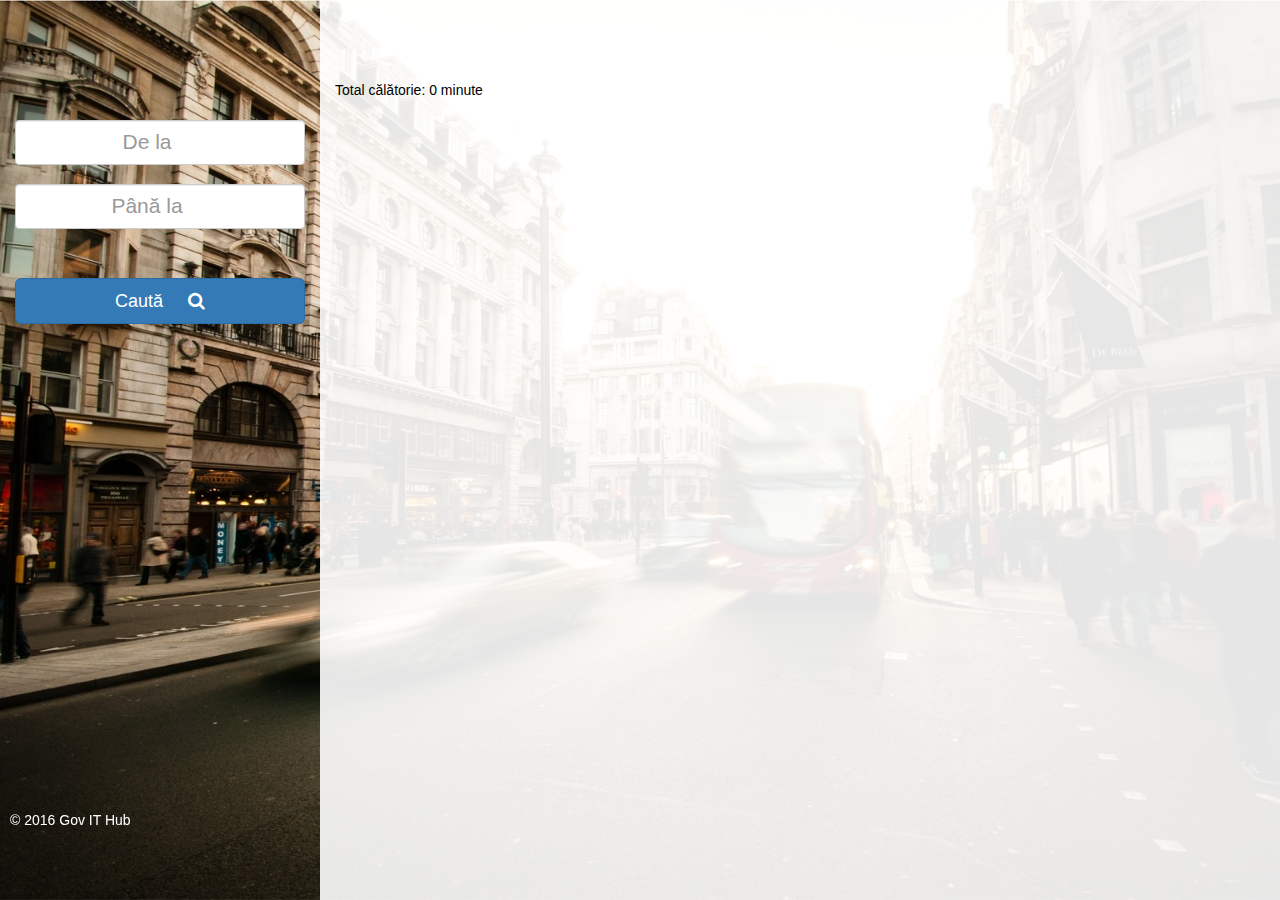
<file: webapp/index.html>
<!DOCTYPE html>
<html>
	<head>
	  <meta charset="UTF-8">
	  <meta http-equiv="X-UA-Compatible" content="IE=edge">
	  <meta name="viewport" content="width=device-width, initial-scale=1">
	  
	  <title>Ro Transit</title>

	  <link rel="stylesheet" href="https://maxcdn.bootstrapcdn.com/bootstrap/3.3.7/css/bootstrap.min.css" integrity="sha384-BVYiiSIFeK1dGmJRAkycuHAHRg32OmUcww7on3RYdg4Va+PmSTsz/K68vbdEjh4u" crossorigin="anonymous">
	  <link rel="stylesheet" type="text/css" href="https://maxcdn.bootstrapcdn.com/font-awesome/4.6.3/css/font-awesome.min.css">
	  <link rel="stylesheet" type="text/css" href="lib/select2/css/select2.css">
	  <link rel="stylesheet" type="text/css" href="lib/select2/css/select2-bootstrap.css">
	  
	  <link rel="stylesheet" type="text/css" href="css/index.css">

	 
	</head>
	<body>
	<div class="container-fluid">
		<div class="row">
			<div class="top-search col-lg-3">
				<div class="row" >
				    <div class="col-lg-12 search-field-wrap"  >
				      <select id="select-search-from" class="form-control select2 select-from">
				        <option></option>
				        <optgroup label="" id="option-group-from">

				        </optgroup>
				      </select>
				    </div>
				    <div class="col-lg-12 search-field-wrap">
				      <select id="select-search-to" class="form-control select2 select-to">
				        <option></option>
				        <optgroup label="" id="option-group-to">

				        </optgroup>		       
				      </select>
				    </div>
			    </div>
			    <div class="row search-btn-wrap">
				    <div class="col-lg-12">
						<button type="button" class="btn btn-primary btn-lg btn-block" id="searchBtn">Caută 
						  	<i class="fa fa-search " style="margin-left: 20px;"></i>
						</button>			      				    
				    </div>
			    </div>
		  	</div>
		  	<div class="results col-lg-9">
		  		<div class="total text-left">Total călătorie: <span>0</span> minute</div>
		  		<ul class="experiences">
			  	</ul>

		  	</div>
	  		<div class="col-lg-12 footer">&copy 2016 Gov IT Hub</div>
	  	</div>
	    <script type="text/javascript" src="https://ajax.googleapis.com/ajax/libs/jquery/1.12.4/jquery.min.js"></script>      
	    <script type="text/javascript" src="https://maxcdn.bootstrapcdn.com/bootstrap/3.3.7/js/bootstrap.min.js" integrity="sha384-Tc5IQib027qvyjSMfHjOMaLkfuWVxZxUPnCJA7l2mCWNIpG9mGCD8wGNIcPD7Txa" crossorigin="anonymous"></script>
	    <script type="text/javascript" src="lib/select2/js/select2.js"></script>
	    <script type="text/javascript" src="js/index.js"></script>
	</body>
</html>
</file>
<file: webapp/lib/select2/css/select2.css>
/*
Version: 3.5.2 Timestamp: Sat Nov  1 14:43:36 EDT 2014
*/
.select2-container {
    margin: 0;
    position: relative;
    display: inline-block;
    /* inline-block for ie7 */
    zoom: 1;
    *display: inline;
    vertical-align: middle;
}

.select2-container,
.select2-drop,
.select2-search,
.select2-search input {
  /*
    Force border-box so that % widths fit the parent
    container without overlap because of margin/padding.
    More Info : http://www.quirksmode.org/css/box.html
  */
  -webkit-box-sizing: border-box; /* webkit */
     -moz-box-sizing: border-box; /* firefox */
          box-sizing: border-box; /* css3 */
}

.select2-container .select2-choice {
    display: block;
    height: 26px;
    padding: 0 0 0 8px;
    overflow: hidden;
    position: relative;

    border: 1px solid #aaa;
    white-space: nowrap;
    line-height: 26px;
    color: #444;
    text-decoration: none;

    border-radius: 4px;

    background-clip: padding-box;

    -webkit-touch-callout: none;
      -webkit-user-select: none;
         -moz-user-select: none;
          -ms-user-select: none;
              user-select: none;

    background-color: #fff;
    background-image: -webkit-gradient(linear, left bottom, left top, color-stop(0, #eee), color-stop(0.5, #fff));
    background-image: -webkit-linear-gradient(center bottom, #eee 0%, #fff 50%);
    background-image: -moz-linear-gradient(center bottom, #eee 0%, #fff 50%);
    filter: progid:DXImageTransform.Microsoft.gradient(startColorstr = '#ffffff', endColorstr = '#eeeeee', GradientType = 0);
    background-image: linear-gradient(to top, #eee 0%, #fff 50%);
}

html[dir="rtl"] .select2-container .select2-choice {
    padding: 0 8px 0 0;
}

.select2-container.select2-drop-above .select2-choice {
    border-bottom-color: #aaa;

    border-radius: 0 0 4px 4px;

    background-image: -webkit-gradient(linear, left bottom, left top, color-stop(0, #eee), color-stop(0.9, #fff));
    background-image: -webkit-linear-gradient(center bottom, #eee 0%, #fff 90%);
    background-image: -moz-linear-gradient(center bottom, #eee 0%, #fff 90%);
    filter: progid:DXImageTransform.Microsoft.gradient(startColorstr='#ffffff', endColorstr='#eeeeee', GradientType=0);
    background-image: linear-gradient(to bottom, #eee 0%, #fff 90%);
}

.select2-container.select2-allowclear .select2-choice .select2-chosen {
    margin-right: 42px;
}

.select2-container .select2-choice > .select2-chosen {
    margin-right: 26px;
    display: block;
    overflow: hidden;

    white-space: nowrap;

    text-overflow: ellipsis;
    float: none;
    width: auto;
}

html[dir="rtl"] .select2-container .select2-choice > .select2-chosen {
    margin-left: 26px;
    margin-right: 0;
}

.select2-container .select2-choice abbr {
    display: none;
    width: 12px;
    height: 12px;
    position: absolute;
    right: 24px;
    top: 8px;

    font-size: 1px;
    text-decoration: none;

    border: 0;
    /* background: url('select2.png') right top no-repeat;*/
    cursor: pointer;
    outline: 0;
}

.select2-container.select2-allowclear .select2-choice abbr {
    display: inline-block;
}

.select2-container .select2-choice abbr:hover {
    background-position: right -11px;
    cursor: pointer;
}

.select2-drop-mask {
    border: 0;
    margin: 0;
    padding: 0;
    position: fixed;
    left: 0;
    top: 0;
    min-height: 100%;
    min-width: 100%;
    height: auto;
    width: auto;
    opacity: 0;
    z-index: 9998;
    /* styles required for IE to work */
    background-color: #fff;
    filter: alpha(opacity=0);
}

.select2-drop {
    width: 100%;
    margin-top: -1px;
    position: absolute;
    z-index: 9999;
    top: 100%;

    background: #fff;
    color: #000;
    border: 1px solid #aaa;
    border-top: 0;

    border-radius: 0 0 4px 4px;

    -webkit-box-shadow: 0 4px 5px rgba(0, 0, 0, .15);
            box-shadow: 0 4px 5px rgba(0, 0, 0, .15);
}

.select2-drop.select2-drop-above {
    margin-top: 1px;
    border-top: 1px solid #aaa;
    border-bottom: 0;

    border-radius: 4px 4px 0 0;

    -webkit-box-shadow: 0 -4px 5px rgba(0, 0, 0, .15);
            box-shadow: 0 -4px 5px rgba(0, 0, 0, .15);
}

.select2-drop-active {
    border: 1px solid #5897fb;
    border-top: none;
}

.select2-drop.select2-drop-above.select2-drop-active {
    border-top: 1px solid #5897fb;
}

.select2-drop-auto-width {
    border-top: 1px solid #aaa;
    width: auto;
}

.select2-drop-auto-width .select2-search {
    padding-top: 4px;
}

.select2-container .select2-choice .select2-arrow {
    display: inline-block;
    width: 18px;
    height: 100%;
    position: absolute;
    right: 0;
    top: 0;

    border-left: 1px solid #aaa;
    border-radius: 0 4px 4px 0;

    background-clip: padding-box;

    background: #ccc;
    background-image: -webkit-gradient(linear, left bottom, left top, color-stop(0, #ccc), color-stop(0.6, #eee));
    background-image: -webkit-linear-gradient(center bottom, #ccc 0%, #eee 60%);
    background-image: -moz-linear-gradient(center bottom, #ccc 0%, #eee 60%);
    filter: progid:DXImageTransform.Microsoft.gradient(startColorstr = '#eeeeee', endColorstr = '#cccccc', GradientType = 0);
    background-image: linear-gradient(to top, #ccc 0%, #eee 60%);
}

html[dir="rtl"] .select2-container .select2-choice .select2-arrow {
    left: 0;
    right: auto;

    border-left: none;
    border-right: 1px solid #aaa;
    border-radius: 4px 0 0 4px;
}

.select2-container .select2-choice .select2-arrow b {
    display: block;
    width: 100%;
    height: 100%;
  /*  background: url('select2.png') no-repeat 0 1px; */
}

html[dir="rtl"] .select2-container .select2-choice .select2-arrow b {
    background-position: 2px 1px;
}

.select2-search {
    display: inline-block;
    width: 100%;
    min-height: 26px;
    margin: 0;
    padding-left: 4px;
    padding-right: 4px;

    position: relative;
    z-index: 10000;

    white-space: nowrap;
}

.select2-search input {
    width: 100%;
    height: auto !important;
    min-height: 26px;
    padding: 4px 20px 4px 5px;
    margin: 0;

    outline: 0;
    font-family: sans-serif;
    font-size: 1em;

    border: 1px solid #aaa;
    border-radius: 0;

    -webkit-box-shadow: none;
            box-shadow: none;

    background: #fff url('select2.png') no-repeat 100% -22px;
    background: url('select2.png') no-repeat 100% -22px, -webkit-gradient(linear, left bottom, left top, color-stop(0.85, #fff), color-stop(0.99, #eee));
    background: url('select2.png') no-repeat 100% -22px, -webkit-linear-gradient(center bottom, #fff 85%, #eee 99%);
    background: url('select2.png') no-repeat 100% -22px, -moz-linear-gradient(center bottom, #fff 85%, #eee 99%);
    background: url('select2.png') no-repeat 100% -22px, linear-gradient(to bottom, #fff 85%, #eee 99%) 0 0;
}

html[dir="rtl"] .select2-search input {
    padding: 4px 5px 4px 20px;

    background: #fff url('select2.png') no-repeat -37px -22px;
    background: url('select2.png') no-repeat -37px -22px, -webkit-gradient(linear, left bottom, left top, color-stop(0.85, #fff), color-stop(0.99, #eee));
    background: url('select2.png') no-repeat -37px -22px, -webkit-linear-gradient(center bottom, #fff 85%, #eee 99%);
    background: url('select2.png') no-repeat -37px -22px, -moz-linear-gradient(center bottom, #fff 85%, #eee 99%);
    background: url('select2.png') no-repeat -37px -22px, linear-gradient(to bottom, #fff 85%, #eee 99%) 0 0;
}

.select2-drop.select2-drop-above .select2-search input {
    margin-top: 4px;
}

.select2-search input.select2-active {
    background: #fff url('select2-spinner.gif') no-repeat 100%;
    background: url('select2-spinner.gif') no-repeat 100%, -webkit-gradient(linear, left bottom, left top, color-stop(0.85, #fff), color-stop(0.99, #eee));
    background: url('select2-spinner.gif') no-repeat 100%, -webkit-linear-gradient(center bottom, #fff 85%, #eee 99%);
    background: url('select2-spinner.gif') no-repeat 100%, -moz-linear-gradient(center bottom, #fff 85%, #eee 99%);
    background: url('select2-spinner.gif') no-repeat 100%, linear-gradient(to bottom, #fff 85%, #eee 99%) 0 0;
}

.select2-container-active .select2-choice,
.select2-container-active .select2-choices {
    border: 1px solid #5897fb;
    outline: none;

    -webkit-box-shadow: 0 0 5px rgba(0, 0, 0, .3);
            box-shadow: 0 0 5px rgba(0, 0, 0, .3);
}

.select2-dropdown-open .select2-choice {
    border-bottom-color: transparent;
    -webkit-box-shadow: 0 1px 0 #fff inset;
            box-shadow: 0 1px 0 #fff inset;

    border-bottom-left-radius: 0;
    border-bottom-right-radius: 0;

    background-color: #eee;
    background-image: -webkit-gradient(linear, left bottom, left top, color-stop(0, #fff), color-stop(0.5, #eee));
    background-image: -webkit-linear-gradient(center bottom, #fff 0%, #eee 50%);
    background-image: -moz-linear-gradient(center bottom, #fff 0%, #eee 50%);
    filter: progid:DXImageTransform.Microsoft.gradient(startColorstr='#eeeeee', endColorstr='#ffffff', GradientType=0);
    background-image: linear-gradient(to top, #fff 0%, #eee 50%);
}

.select2-dropdown-open.select2-drop-above .select2-choice,
.select2-dropdown-open.select2-drop-above .select2-choices {
    border: 1px solid #5897fb;
    border-top-color: transparent;

    background-image: -webkit-gradient(linear, left top, left bottom, color-stop(0, #fff), color-stop(0.5, #eee));
    background-image: -webkit-linear-gradient(center top, #fff 0%, #eee 50%);
    background-image: -moz-linear-gradient(center top, #fff 0%, #eee 50%);
    filter: progid:DXImageTransform.Microsoft.gradient(startColorstr='#eeeeee', endColorstr='#ffffff', GradientType=0);
    background-image: linear-gradient(to bottom, #fff 0%, #eee 50%);
}

.select2-dropdown-open .select2-choice .select2-arrow {
    background: transparent;
    border-left: none;
    filter: none;
}
html[dir="rtl"] .select2-dropdown-open .select2-choice .select2-arrow {
    border-right: none;
}

.select2-dropdown-open .select2-choice .select2-arrow b {
    background-position: -18px 1px;
}

html[dir="rtl"] .select2-dropdown-open .select2-choice .select2-arrow b {
    background-position: -16px 1px;
}

.select2-hidden-accessible {
    border: 0;
    clip: rect(0 0 0 0);
    height: 1px;
    margin: -1px;
    overflow: hidden;
    padding: 0;
    position: absolute;
    width: 1px;
}

/* results */
.select2-results {
    max-height: 200px;
    padding: 0 0 0 4px;
    margin: 4px 4px 4px 0;
    position: relative;
    overflow-x: hidden;
    overflow-y: auto;
    -webkit-tap-highlight-color: rgba(0, 0, 0, 0);
}

html[dir="rtl"] .select2-results {
    padding: 0 4px 0 0;
    margin: 4px 0 4px 4px;
}

.select2-results ul.select2-result-sub {
    margin: 0;
    padding-left: 0;
}

.select2-results li {
    list-style: none;
    display: list-item;
    background-image: none;
}

.select2-results li.select2-result-with-children > .select2-result-label {
    font-weight: bold;
}

.select2-results .select2-result-label {
    padding: 3px 7px 4px;
    margin: 0;
    cursor: pointer;

    min-height: 1em;

    -webkit-touch-callout: none;
      -webkit-user-select: none;
         -moz-user-select: none;
          -ms-user-select: none;
              user-select: none;
}

.select2-results-dept-1 .select2-result-label { padding-left: 20px }
.select2-results-dept-2 .select2-result-label { padding-left: 40px }
.select2-results-dept-3 .select2-result-label { padding-left: 60px }
.select2-results-dept-4 .select2-result-label { padding-left: 80px }
.select2-results-dept-5 .select2-result-label { padding-left: 100px }
.select2-results-dept-6 .select2-result-label { padding-left: 110px }
.select2-results-dept-7 .select2-result-label { padding-left: 120px }

.select2-results .select2-highlighted {
    background: #3875d7;
    color: #fff;
}

.select2-results li em {
    background: #feffde;
    font-style: normal;
}

.select2-results .select2-highlighted em {
    background: transparent;
}

.select2-results .select2-highlighted ul {
    background: #fff;
    color: #000;
}

.select2-results .select2-no-results,
.select2-results .select2-searching,
.select2-results .select2-ajax-error,
.select2-results .select2-selection-limit {
    background: #f4f4f4;
    display: list-item;
    padding-left: 5px;
}

/*
disabled look for disabled choices in the results dropdown
*/
.select2-results .select2-disabled.select2-highlighted {
    color: #666;
    background: #f4f4f4;
    display: list-item;
    cursor: default;
}
.select2-results .select2-disabled {
  background: #f4f4f4;
  display: list-item;
  cursor: default;
}

.select2-results .select2-selected {
    display: none;
}

.select2-more-results.select2-active {
    background: #f4f4f4 url('select2-spinner.gif') no-repeat 100%;
}

.select2-results .select2-ajax-error {
    background: rgba(255, 50, 50, .2);
}

.select2-more-results {
    background: #f4f4f4;
    display: list-item;
}

/* disabled styles */

.select2-container.select2-container-disabled .select2-choice {
    background-color: #f4f4f4;
    background-image: none;
    border: 1px solid #ddd;
    cursor: default;
}

.select2-container.select2-container-disabled .select2-choice .select2-arrow {
    background-color: #f4f4f4;
    background-image: none;
    border-left: 0;
}

.select2-container.select2-container-disabled .select2-choice abbr {
    display: none;
}


/* multiselect */

.select2-container-multi .select2-choices {
    height: auto !important;
    height: 1%;
    margin: 0;
    padding: 0 5px 0 0;
    position: relative;

    border: 1px solid #aaa;
    cursor: text;
    overflow: hidden;

    background-color: #fff;
    background-image: -webkit-gradient(linear, 0% 0%, 0% 100%, color-stop(1%, #eee), color-stop(15%, #fff));
    background-image: -webkit-linear-gradient(top, #eee 1%, #fff 15%);
    background-image: -moz-linear-gradient(top, #eee 1%, #fff 15%);
    background-image: linear-gradient(to bottom, #eee 1%, #fff 15%);
}

html[dir="rtl"] .select2-container-multi .select2-choices {
    padding: 0 0 0 5px;
}

.select2-locked {
  padding: 3px 5px 3px 5px !important;
}

.select2-container-multi .select2-choices {
    min-height: 26px;
}

.select2-container-multi.select2-container-active .select2-choices {
    border: 1px solid #5897fb;
    outline: none;

    -webkit-box-shadow: 0 0 5px rgba(0, 0, 0, .3);
            box-shadow: 0 0 5px rgba(0, 0, 0, .3);
}
.select2-container-multi .select2-choices li {
    float: left;
    list-style: none;
}
html[dir="rtl"] .select2-container-multi .select2-choices li
{
    float: right;
}
.select2-container-multi .select2-choices .select2-search-field {
    margin: 0;
    padding: 0;
    white-space: nowrap;
}

.select2-container-multi .select2-choices .select2-search-field input {
    padding: 5px;
    margin: 1px 0;

    font-family: sans-serif;
    font-size: 100%;
    color: #666;
    outline: 0;
    border: 0;
    -webkit-box-shadow: none;
            box-shadow: none;
    background: transparent !important;
}

.select2-container-multi .select2-choices .select2-search-field input.select2-active {
    background: #fff url('select2-spinner.gif') no-repeat 100% !important;
}

.select2-default {
    color: #999 !important;
}

.select2-container-multi .select2-choices .select2-search-choice {
    padding: 3px 5px 3px 18px;
    margin: 3px 0 3px 5px;
    position: relative;

    line-height: 13px;
    color: #333;
    cursor: default;
    border: 1px solid #aaaaaa;

    border-radius: 3px;

    -webkit-box-shadow: 0 0 2px #fff inset, 0 1px 0 rgba(0, 0, 0, 0.05);
            box-shadow: 0 0 2px #fff inset, 0 1px 0 rgba(0, 0, 0, 0.05);

    background-clip: padding-box;

    -webkit-touch-callout: none;
      -webkit-user-select: none;
         -moz-user-select: none;
          -ms-user-select: none;
              user-select: none;

    background-color: #e4e4e4;
    filter: progid:DXImageTransform.Microsoft.gradient(startColorstr='#eeeeee', endColorstr='#f4f4f4', GradientType=0);
    background-image: -webkit-gradient(linear, 0% 0%, 0% 100%, color-stop(20%, #f4f4f4), color-stop(50%, #f0f0f0), color-stop(52%, #e8e8e8), color-stop(100%, #eee));
    background-image: -webkit-linear-gradient(top, #f4f4f4 20%, #f0f0f0 50%, #e8e8e8 52%, #eee 100%);
    background-image: -moz-linear-gradient(top, #f4f4f4 20%, #f0f0f0 50%, #e8e8e8 52%, #eee 100%);
    background-image: linear-gradient(to bottom, #f4f4f4 20%, #f0f0f0 50%, #e8e8e8 52%, #eee 100%);
}
html[dir="rtl"] .select2-container-multi .select2-choices .select2-search-choice
{
    margin: 3px 5px 3px 0;
    padding: 3px 18px 3px 5px;
}
.select2-container-multi .select2-choices .select2-search-choice .select2-chosen {
    cursor: default;
}
.select2-container-multi .select2-choices .select2-search-choice-focus {
    background: #d4d4d4;
}

.select2-search-choice-close {
    display: block;
    width: 12px;
    height: 13px;
    position: absolute;
    right: 3px;
    top: 4px;

    font-size: 1px;
    outline: none;
    background: url('select2.png') right top no-repeat;
}
html[dir="rtl"] .select2-search-choice-close {
    right: auto;
    left: 3px;
}

.select2-container-multi .select2-search-choice-close {
    left: 3px;
}

html[dir="rtl"] .select2-container-multi .select2-search-choice-close {
    left: auto;
    right: 2px;
}

.select2-container-multi .select2-choices .select2-search-choice .select2-search-choice-close:hover {
  background-position: right -11px;
}
.select2-container-multi .select2-choices .select2-search-choice-focus .select2-search-choice-close {
    background-position: right -11px;
}

/* disabled styles */
.select2-container-multi.select2-container-disabled .select2-choices {
    background-color: #f4f4f4;
    background-image: none;
    border: 1px solid #ddd;
    cursor: default;
}

.select2-container-multi.select2-container-disabled .select2-choices .select2-search-choice {
    padding: 3px 5px 3px 5px;
    border: 1px solid #ddd;
    background-image: none;
    background-color: #f4f4f4;
}

.select2-container-multi.select2-container-disabled .select2-choices .select2-search-choice .select2-search-choice-close {    display: none;
    background: none;
}
/* end multiselect */


.select2-result-selectable .select2-match,
.select2-result-unselectable .select2-match {
    text-decoration: underline;
}

.select2-offscreen, .select2-offscreen:focus {
    clip: rect(0 0 0 0) !important;
    width: 1px !important;
    height: 1px !important;
    border: 0 !important;
    margin: 0 !important;
    padding: 0 !important;
    overflow: hidden !important;
    position: absolute !important;
    outline: 0 !important;
    left: 0px !important;
    top: 0px !important;
}

.select2-display-none {
    display: none;
}

.select2-measure-scrollbar {
    position: absolute;
    top: -10000px;
    left: -10000px;
    width: 100px;
    height: 100px;
    overflow: scroll;
}

/* Retina-ize icons */

@media only screen and (-webkit-min-device-pixel-ratio: 1.5), only screen and (min-resolution: 2dppx)  {
    .select2-search input,
    .select2-search-choice-close,
    .select2-container .select2-choice abbr,
    .select2-container .select2-choice .select2-arrow b {
        background-image: url('select2x2.png') !important;
        background-repeat: no-repeat !important;
        background-size: 60px 40px !important;
    }

    .select2-search input {
        background-position: 100% -21px !important;
    }
}
</file>
<file: webapp/css/index.css>
html,
body {
/*css for full size background image*/
  background: url(../img/background.jpg) no-repeat center center fixed; 
  -webkit-background-size: cover;
  -moz-background-size: cover;
  -o-background-size: cover;
  background-size: cover;
  color: #fff;
  text-align: center;
 
}

.select2-container .select2-choice, .select2-result-label {
  font-size: 1.5em;
  height: 45px; 
  overflow: auto;
}

.top-search {
  margin-top: 90px;
}

.search-field-wrap {
  margin-top: 30px;
}

.search-btn-wrap {
  margin-top: 60px;
}


.icon-padding{
  margin-left: 20px;
}


.footer {
  position: fixed;
  right: 0;
  bottom: 60px;
  left: 0;
  padding: 1rem;
  text-align: left;
}
/* Experiences */
ul.experiences {
    padding-left: 15px;
    margin-top: -1px;
}

ul.experiences li {
    padding-left: 33px;
    margin-bottom: 2.5em;
    list-style: none;
}
/*
ul.experiences li.green {
    background: url('../img/misc/list-bullet-green.png') no-repeat;
}
ul.experiences li.blue {
    background: url('../img/misc/list-bullet-blue.png') no-repeat;
}
ul.experiences li.pink {
    background: url('../img/misc/list-bullet-pink.png') no-repeat;
}*/
.where {
    font-size: 1.2857em; /* 18/16 -> 18px */
    font-weight: 300;
    display: inline;
    margin-right: 0.5em;
}
.what {
    font-size: 0.75em; /* 12/16 -> 12px */
    font-weight: 700;
    text-transform: uppercase;
    color: #fff;
    background-color: #BBBBBB;
    display: inline-block;
    padding: 0 12px;
    margin: -5px 0.5em 0 0 !important;
    -webkit-border-radius: 3px;
    -moz-border-radius: 3px;
    border-radius: 3px;
}
.what.green {
    background-color: #c4df9b;
}
.what.blue {
    background-color: #6dcff6;
}
.what.pink {
    background-color: #f06eaa;
}
.when {
    float: right;
    color: #b9b9b9;
    font-style: italic;
}
.description {
    display: block;
    margin-top: 0.5em;
}


/* BORDERS AND BULLETS */

p {
    /*CSS reset*/
    margin-bottom: 0;
}

ul.experiences li {
    position:relative; /* so that pseudoelements are positioned relatively to their "li"s*/
    /* use padding-bottom instead of margin-bottom.*/ 
    margin-bottom: 0; /* This overrides previously specified margin-bottom */
    margin-left: 50px;
    padding-bottom: 2.5em;
    text-align: left;
}

ul.experiences li:last-child:after {
    /* bullets */
    content: url('../img/bullet-red.png');

    position: absolute;
    left: -26px; /*adjust manually*/
    top: 0px;
}

ul.experiences li:first-child:after {
    /* bullets */
    content: url('../img/bullet-green.png');
    position: absolute;
    left: -26px; /*adjust manually*/
    top: 0px;
}

ul.experiences li:after {
    /* bullets */
    content: url('../img/bullet-blue.png');
    position: absolute;
    left: -26px; /*adjust manually*/
    top: 0px;
}

ul.experiences li.details:after {
    /* bullets */
    content: url('../img/bullet-details.png');
    position: absolute;
    left: -26px; /*adjust manually*/
    top: 0px;
}


ul.experiences li:before {
    /* lines */
    content:"";
    position: absolute;
    left: -16px; /* adjust manually */
    border-left: 1px solid black;
    height: 100%;
    width: 1px;
}

ul.experiences li:first-child:before {
   /* first li's line */
   top: 6px; /* moves the line down so that it disappears under the bullet. Adjust manually */
}

ul.experiences li:last-child:before {
    /* last li's line */
   height: 6px; /* shorten the line so it goes only up to the bullet. Is equal to first-child:before's top */
}
ul.experiences li:last-child .description {
  display: none;
}
.route{ 
    font-family: "Helvetica Neue",Helvetica,Arial,sans-serif;
    margin-top: 50px;

}

.leftImages {
    
    display: block;
    float: left;
    margin-top:100px;
    margin-left: 5%;
}

.routeInfo {    
     font-family: "Helvetica Neue",Helvetica,Arial,sans-serif;     
}
.results {
  height: 100%;
  min-height: 100vh;
  padding-top: 80px;
  background: rgba(255,255,255,.9);
  color: #000;
}
.total {
  margin-bottom: 20px;
}
</file>
